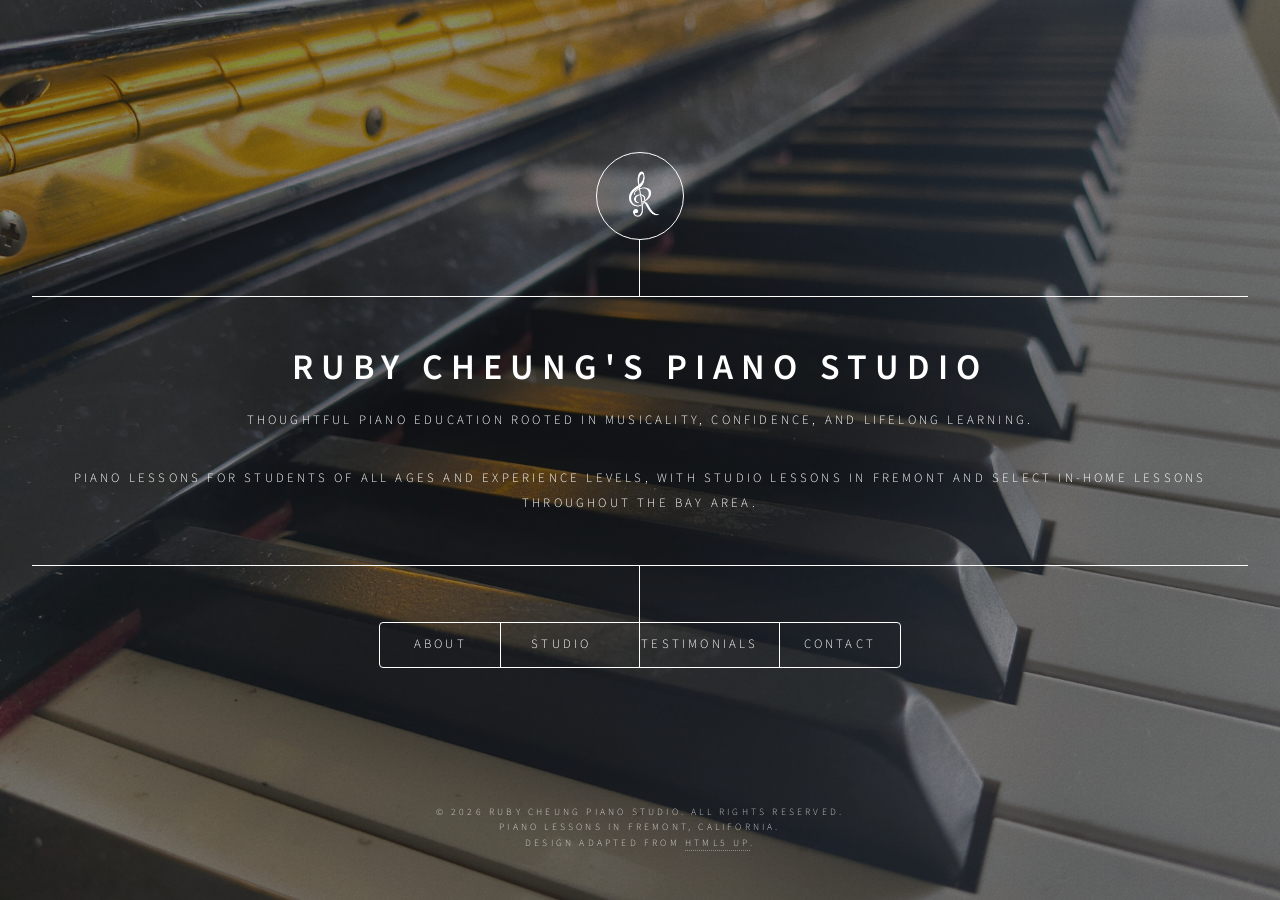
<file: index.html>
﻿<!DOCTYPE HTML>
<!--
	Dimension by HTML5 UP
	html5up.net | @ajlkn
	Free for personal and commercial use under the CCA 3.0 license (html5up.net/license)
-->
<html>
	<head>
		<!-- Google tag (gtag.js) -->
		<script async src="https://www.googletagmanager.com/gtag/js?id=G-R1JWLLCKCH"></script>
		<script>
		  window.dataLayer = window.dataLayer || [];
		  function gtag(){dataLayer.push(arguments);}
		  gtag('js', new Date());

		  gtag('config', 'G-R1JWLLCKCH');
		</script>
		<title>pianowithruby</title>
		<meta charset="utf-8" />
		<meta name="viewport" content="width=device-width, initial-scale=1, user-scalable=no" />
		<link rel="stylesheet" href="assets/css/main.css" />
		<style>
			#students-carousel {
				position: relative;
				margin: 2.5rem 0;
			}

			#students-carousel .carousel-slide {
				opacity: 0;
				position: absolute;
				top: 0;
				left: 0;
				width: 100%;
				transition: opacity 0.8s ease;
			}

			#students-carousel .carousel-slide.active {
				opacity: 1;
				position: relative;
			}

			#students-carousel {
				position: relative;
				overflow: hidden;
				margin: 2.5rem 0;
			}

			#students-carousel .carousel-slide {
				opacity: 0;
				position: absolute;
				top: 0;
				left: 0;
				width: 100%;
				transition: opacity 0.8s ease;
			}

			#students-carousel .carousel-slide.active {
				opacity: 1;
				position: relative;
			}

			#students-carousel .carousel-controls {
				position: absolute;
				top: 50%;
				left: 0;
				width: 100%;
				display: flex;
				justify-content: space-between;
				align-items: center;
				transform: translateY(-50%);
				pointer-events: none;
				padding: 0 1rem;
			}

			#students-carousel .carousel-controls button {
				pointer-events: auto;
				background: rgba(19,21,25,0.75);
				border: 0;
				color: #fff;
				width: 2.5rem;
				height: 2.5rem;
				border-radius: 999px;
				font-size: 1.4rem;
				cursor: pointer;
			}

			#students-carousel .carousel-controls button:hover {
				background: rgba(19,21,25,0.9);
			}

			#students-carousel .carousel-controls button:focus {
				outline: 2px solid #fff;
			}

			#students-carousel .carousel-indicators {
				position: absolute;
				bottom: 1rem;
				left: 50%;
				transform: translateX(-50%);
				display: flex;
				gap: 0.5rem;
				z-index: 1;
			}

			#students-carousel .carousel-indicators button {
				width: 0.85rem;
				height: 0.85rem;
				border-radius: 50%;
				border: 1px solid rgba(255,255,255,0.8);
				background: rgba(255,255,255,0.35);
				cursor: pointer;
				padding: 0;
			}

			#students-carousel .carousel-indicators button.active {
				background: rgba(255,255,255,0.95);
			}

			.testimonial {
				background: rgba(255,255,255,0.08);
				border: 1px solid rgba(255,255,255,0.15);
				border-radius: 1rem;
				padding: 1.75rem 1.5rem;
				margin: 0;
				box-shadow: 0 0 0.75rem rgba(0,0,0,0.08);
			}

			#testimonials-carousel {
				margin: 1.5rem 0 2rem;
			}

			#about h2.major {
				display: block;
				width: fit-content;
				text-align: center;
				margin-left: auto;
				margin-right: auto;
			}

			#work h2.major {
				display: block;
				width: fit-content;
				text-align: center;
				margin-left: auto;
				margin-right: auto;
			}

			#testimonials-carousel .testimonial-slides {
				position: relative;
				touch-action: pan-y;
				padding: 0 3rem;
			}

			#testimonials-carousel .testimonial-slide {
				display: none;
			}

			#testimonials-carousel .testimonial-slide.active {
				display: block;
			}

			.testimonial p {
				margin: 0 0 1rem;
				line-height: 1.85;
			}

			.testimonial-author {
				display: block;
				margin-top: 0.5rem;
				font-weight: 700;
				letter-spacing: 0.04em;
			}

			.testimonial h2 {
				text-align: center !important;
				display: block;
				width: fit-content;
				margin: 0 auto 1rem;
			}

						.testimonial-text {
							display: -webkit-box;
							-webkit-box-orient: vertical;
							-webkit-line-clamp: 8;
							line-clamp: 8;
							overflow: hidden;
							max-height: calc(1.85em * 8 + 1rem);
							transition: max-height 0.3s ease;
						}

						.testimonial-text.expanded {
							display: block;
							max-height: 100vh;
						}

						.testimonial-toggle {
							display: inline-flex;
							align-items: center;
							justify-content: center;
							border: 1px solid rgba(255,255,255,0.2);
							background: rgba(255,255,255,0.08);
							color: inherit;
							padding: 0.6rem 1rem;
							border-radius: 0.75rem;
							cursor: pointer;
							font-weight: 700;
							margin-bottom: 1rem;
						}

						.testimonial-toggle:hover {
							background: rgba(255,255,255,0.12);
						}

			#testimonials-carousel .testimonial-controls {
				position: absolute;
				top: 50%;
				left: 0;
				width: 100%;
				transform: translateY(-50%);
				display: flex;
				justify-content: space-between;
				align-items: center;
				pointer-events: none;
				z-index: 2;
			}

			#testimonials-carousel .testimonial-controls button {
				display: inline-flex;
				align-items: center;
				justify-content: center;
				width: 2.4rem;
				height: 2.4rem;
				padding: 0;
				font-size: 1.1rem;
				line-height: 1;
				border-radius: 999px;
				border: 1px solid rgba(255,255,255,0.35);
				background: rgba(19,21,25,0.75);
				color: inherit;
				pointer-events: auto;
				cursor: pointer;
			}

			#testimonials-carousel .testimonial-controls button:hover {
				background: rgba(19,21,25,0.9);
			}

			#testimonials-carousel .testimonial-indicators {
				display: flex;
				justify-content: center;
				align-items: center;
				gap: 0.5rem;
			}

			#testimonials-carousel .testimonial-indicators button {
				width: 0.85rem;
				height: 0.85rem;
				border-radius: 50%;
				border: 1px solid rgba(255,255,255,0.8);
				background: rgba(255,255,255,0.35);
				padding: 0;
				cursor: pointer;
			}

			#testimonials-carousel .testimonial-indicators button.active {
				background: rgba(255,255,255,0.95);
			}

@media screen and (max-width: 736px) {
				.testimonial {
					padding: 1.5rem 1rem;
				}

				#testimonials-carousel .testimonial-controls button {
					width: 2.75rem;
					height: 2.75rem;
				}

				#testimonials-carousel .testimonial-slides {
					padding: 0 2.5rem;
				}

				#testimonials-carousel .testimonial-toggle {
					width: 100%;
				}
			}

			#header .logo .icon {
				display: flex;
				justify-content: center;
				align-items: center;
				width: 100%;
				height: 100%;
			}

			#header .logo .icon img {
				width: 80%;
				height: 80%;
				display: block;
				background-color: transparent;
				max-width: 100%;
				max-height: 100%;
				object-fit: contain;
			}
		</style>
		<noscript><link rel="stylesheet" href="assets/css/noscript.css" /></noscript>
	</head>
	<body class="is-preload">

		<!-- Wrapper -->
			<div id="wrapper">

				<!-- Header -->
					<header id="header">
						<div class="logo">
							<span class="icon"><img src="images/icon5.png" alt="Studio icon" /></span>
						</div>
						<div class="content">
							<div class="inner">
								<h1>RUBY CHEUNG'S PIANO STUDIO</h1>
								<p>Thoughtful piano education rooted in musicality, confidence, and lifelong learning.</p>
							<p>Piano lessons for students of all ages and experience levels, with studio lessons in Fremont and select in-home lessons throughout the Bay Area.</p>
							</div>
						</div>
						<nav>
							<ul>
								<li><a href="#intro">About</a></li>
							<li><a href="#work">Studio</a></li>
								<li><a href="#about">Testimonials</a></li>
								<li><a href="#contact">Contact</a></li>
								<!--<li><a href="#elements">Elements</a></li>-->
							</ul>
						</nav>
					</header>

				<!-- Main -->
					<div id="main">

						<!-- About Me -->
							<article id="intro">
							<h2 class="major">About</h2>
							<span class="image left"><img src="images/headshot.jpg" alt="Headshot of Ruby Cheung" /></span>
							<span class="image right"><img src="images/pic04.jpg" alt="Piano lesson" /></span>
							<p>Ruby Cheung is a pianist and teacher based in Fremont, California, and has been teaching piano for over 20 years. She graduated with honors from the University of California, Berkeley with a degree in Music and works with students of all ages and experience levels, from young beginners to advanced students preparing for recitals, competitions, and Certificate of Merit (CM) evaluations.</p>
							<p>Ruby is an active member of the Music Teachers’ Association of California (MTAC) and previously served as the Music Theory Coordinator for the Southern Alameda County Branch Certificate of Merit program. She also has experience preparing students for ABRSM examinations and evaluations.</p>
							<p>Her teaching emphasizes strong musical foundations through technique, theory, ear training, sight reading, musical expression, and performance. While many students choose to participate in CM, recitals, and competitions, Ruby believes every student’s musical journey should be individualized based on their interests, personality, and goals.</p>
							<p>More importantly, Ruby believes music education should help students develop confidence, discipline, creativity, and a lifelong appreciation for music. Her teaching style balances structure with encouragement, creating an environment where students feel both challenged and supported.</p>
							<p>Ruby values building long-term relationships with students and families and believes that meaningful musical growth happens when students genuinely enjoy the learning process. Her greatest joy as a teacher is seeing students continue to carry music with them long after they leave her studio and head off into adulthood.</p>
							</article>

						<!-- Studio Policy -->
							<article id="work">
								<h2 class="major">Studio Policy</h2>
								<span class="image main"><img src="images/pic05.jpg" alt="" /></span>
								<p>Thank you for your interest in Ruby Cheung Piano Studio. My goal is to create a warm, encouraging, and structured environment where students can develop strong musical foundations, confidence, creativity, discipline, and a lifelong appreciation for music.</p>
								<p>Lessons are tailored to each student’s age, personality, experience level, and goals. Whether a student is learning purely for enjoyment or pursuing more advanced musical opportunities, I strive to help each student feel both challenged and supported.</p>
								<p>While strong technique and musicianship are important, my deeper hope is that students develop a love and appreciation for music that stays with them long after they leave the studio and head into adulthood. Music education should be joyful, meaningful, and enriching, and I hope students leave each lesson feeling encouraged, inspired, and proud of their progress.</p>
								<hr />
								<h3 class="major">Lessons</h3>
								<p>Lessons are offered on a weekly basis and are individualized for each student. Instruction may include:</p>
								<ul>
									<li>Technique</li>
									<li>Music reading</li>
									<li>Theory</li>
									<li>Ear training</li>
									<li>Sight reading</li>
									<li>Musical expression and interpretation</li>
									<li>Performance preparation</li>
								</ul>
								<p>Students of all ages and experience levels are welcome.</p>
								<p>A piano or full-sized weighted keyboard at home is strongly encouraged to support consistent practice and progress.</p>
								<h3 class="major">Lesson Locations</h3>
								<p>In-studio lessons are offered in Fremont on Thursdays and Saturdays.</p>
								<p>Travel lessons may be available depending on location and schedule:</p>
								<ul>
									<li>Peninsula — Tuesdays</li>
									<li>South Bay — Wednesdays</li>
								</ul>
								<p>Please reach out directly to inquire about travel availability and rates for in-home lessons.</p>
								<hr />
								<h3 class="major">Tuition</h3>
								<p>Tuition is due in advance at the beginning of each 4-lesson cycle and reserves the student’s weekly lesson time and studio placement.</p>
								<p>Current rates for in-studio Fremont lessons:</p>
								<ul>
									<li>30 minute lesson — $60</li>
									<li>45 minute lesson — $90</li>
									<li>60 minute lesson — $120</li>
								</ul>
								<p>Travel lesson rates may vary depending on location and schedule.</p>
								<p>Accepted payment methods:</p>
								<ul>
									<li>Zelle</li>
									<li>Venmo</li>
									<li>Check</li>
									<li>Cash</li>
								</ul>
								<p>Tuition covers not only lesson time, but also individualized lesson preparation, curriculum planning, studio administration, and ongoing student support.</p>
								<hr />
								<h3 class="major">Attendance & Makeup Lessons</h3>
								<p>Please make every effort to attend lessons consistently and on time.</p>
								<p>Missed lessons must be communicated at least 24 hours in advance, barring illness or emergency. Lessons missed without adequate notice will be charged in full.</p>
								<p>Makeup lessons for absences with advance notice may be offered depending on scheduling availability but are not guaranteed.</p>
								<p>If the teacher must cancel a lesson, a makeup lesson or credit will always be provided.</p>
								<p>Repeated absences or inconsistent attendance may affect a student’s progress and studio placement.</p>
								<hr />
								<h3 class="major">Practice Expectations</h3>
								<p>Regular practice is one of the most important parts of a student’s musical growth. My goal is not only to teach students what to practice, but also how to practice thoughtfully and effectively over time.</p>
								<p>Practice expectations will vary depending on each student’s age, level, and goals, but consistency is far more important than perfection. For beginning students especially, developing a steady daily routine and positive relationship with practice is the foundation for long-term success.</p>
								<p>As a general guideline:</p>
								<ul>
									<li>Beginning students should focus on building a consistent daily practice habit</li>
									<li>Intermediate students should aim for approximately 30 minutes of daily practice</li>
									<li>Advanced students should expect closer to 1 hour or more of daily practice</li>
								</ul>
								<p>Students are expected to come to lessons prepared and ready to learn. For younger students especially, encouragement and support at home can make a tremendous difference in both progress and enjoyment.</p>
								<hr />
								<h3 class="major">Parent Communication</h3>
								<p>Open communication between teacher, student, and family is important. Parents are always welcome to discuss student progress, goals, or any questions regarding lessons.</p>
								<p>For younger students, occasional parent observation may be encouraged to help support home practice and reinforce positive learning habits at home.</p>
								<hr />
								<h3 class="major">Musical Opportunities</h3>
								<p>Students may have opportunities throughout the year to participate in:</p>
								<ul>
									<li>Annual studio recitals</li>
									<li>MTAC Southern Alameda Branch quarterly recitals</li>
									<li>Competitions and festivals</li>
									<li>Certificate of Merit (CM)</li>
									<li>ABRSM examinations and evaluations</li>
									<li>Music Student Service League (MSSL)</li>
								</ul>
								<p>Participation is encouraged but not required and should ultimately support each student’s musical growth, confidence, and enjoyment.</p>
							</article>

						<!-- Photos -->
							<article id="about">
						<div id="testimonials-carousel">
							<h2 class="major">Testimonials</h2>
							<div class="testimonial-slides">
								<section class="testimonial testimonial-slide active" aria-hidden="false">
									<div class="testimonial-text" id="testimonial-text-1">
										<p>"My daughter transferred to Ms. Ruby after completing her ABRSM Level 5 exam with another teacher. At the time, we were looking for a different direction, as both her progress and passion for piano seemed to be plateauing.</p>
										<p>Ms. Ruby is a gem! She has high expectations for her students while bringing just the right touch of humor to her lessons, and she has a real gift for connecting with tweens and teens. My daughter transitioned to the CM system with ease and, more importantly, has rediscovered her love of playing the piano.</p>
										<p>As a classically trained pianist myself (albeit a very rusty one now), I know firsthand how much a teacher can shape a student's experience. While I loved music growing up, I was intimidated by my teacher and often felt afraid to ask questions or speak up. Ms. Ruby is the teacher I wish I had growing up, and I am frankly a little jealous of the close relationship my daughter enjoys with her piano teacher."</p>
									</div>
									<button type="button" class="testimonial-toggle" aria-expanded="false" aria-controls="testimonial-text-1">Read more</button>
									<p class="testimonial-author">~Karen Chiu, Parent</p>
								</section>
								<section class="testimonial testimonial-slide" aria-hidden="true">
									<div class="testimonial-text" id="testimonial-text-2">
										<p>"Ms. Ruby has been such a kind, patient, and funny teacher. After leaving another instructor when I was eight, I was afraid that I wouldn't find the right fit. However, from the very beginning, Ms. Ruby made me feel comfortable and excited to learn. Her positive attitude and love for the piano helped me discover my own passion for the instrument. She creates such a welcoming environment that lessons are both productive and enjoyable. I can tell that Ms. Ruby genuinely cares about her students, and I am so grateful to have found such an amazing teacher. I highly recommend her to anyone looking to learn piano!"</p>
									</div>
									<button type="button" class="testimonial-toggle" aria-expanded="false" aria-controls="testimonial-text-2">Read more</button>
									<p class="testimonial-author">~Olivia Nguyen, Student</p>
								</section>
								<section class="testimonial testimonial-slide" aria-hidden="true">
									<div class="testimonial-text" id="testimonial-text-3">
										<p>"Ms. Ruby was an amazing piano teacher! She was always patient, encouraging, and made lessons fun. I learned so much from her and really appreciated her kindness and dedication. Even though I've stopped taking piano lessons, I'm very grateful for everything she taught me. Highly recommend!"</p>
									</div>
									<button type="button" class="testimonial-toggle" aria-expanded="false" aria-controls="testimonial-text-3">Read more</button>
									<p class="testimonial-author">~Lourdes Nguyen, Student</p>
								</section>
								<section class="testimonial testimonial-slide" aria-hidden="true">
									<div class="testimonial-text" id="testimonial-text-4">
										<p>"I've been taking lessons from Ms. Ruby since I was 5 years old after I transferred from a different teacher. She is a fantastic teacher who taught me all about piano, including technique, history, music theory while providing so many opportunities for recitals, MTAC testing, and outside volunteer work!</p>
										<p>She's always consistent, encouraging and pushing me to grow as a pianist. My sister also takes lessons from Ms. Ruby, and we can both agree that she is by far the best piano teacher we've learned from for all these years. She's easy to connect with and never pushes us too far outside of our comfort zone unless she has confidence that we will be fine, always making sure both my sister and I have a firm grasp on the material before proceeding.</p>
										<p>I could not have asked for a better teacher for the 13 years I took lessons from her, and I'm so grateful she never gave up on me, taught me so much for over a decade, and helped me foster such a love for music."</p>
									</div>
									<button type="button" class="testimonial-toggle" aria-expanded="false" aria-controls="testimonial-text-4">Read more</button>
									<p class="testimonial-author">~Casey Chan, Student</p>
								</section>
								<section class="testimonial testimonial-slide" aria-hidden="true">
									<div class="testimonial-text" id="testimonial-text-5">
										<p>"Both my daughters have been with Ms. Ruby for many years. She's a wonderful piano teacher. Warm and caring and helps with piano exams. They learned theory with her as well. I highly recommend her. Would give her more than 5 stars!"</p>
									</div>
									<button type="button" class="testimonial-toggle" aria-expanded="false" aria-controls="testimonial-text-5">Read more</button>
									<p class="testimonial-author">~Billie R., Parent</p>
								</section>
								<div class="testimonial-controls">
									<button type="button" class="testimonial-prev" aria-label="Previous testimonial">&#8249;</button>
									<button type="button" class="testimonial-next" aria-label="Next testimonial">&#8250;</button>
								</div>
							</div>
							<div class="testimonial-indicators" aria-label="Testimonial navigation"></div>
						</div>
							<h2 class="major">Musical Moments</h2>
<div class="studio-memories" style="text-align:center; margin-top:1rem;">
								<a href="https://www.youtube.com/@pianowithruby" target="_blank" rel="noopener noreferrer" aria-label="PianoWithRuby YouTube channel" style="display:inline-flex;align-items:center;gap:0.6rem;text-decoration:none;color:inherit;">
									<svg width="36" height="24" viewBox="0 0 24 16" fill="none" xmlns="http://www.w3.org/2000/svg" aria-hidden="true" focusable="false">
										<path d="M23.5 2.13a3 3 0 0 0-2.12-2.12C19.66-.25 12 .25 12 .25s-7.66-.5-9.38-.24A3 3 0 0 0 .5 2.13C0 4.06 0 8 0 8s0 3.94.5 5.87a3 3 0 0 0 2.12 2.12c1.72.26 9.38.24 9.38.24s7.66.02 9.38-.24a3 3 0 0 0 2.12-2.12C24 11.94 24 8 24 8s0-3.94-.5-5.87z" fill="#FF0000"/>
									<path d="M9.6 11.2V4.8L15.2 8l-5.6 3.2z" fill="#fff"/>
								</svg>
								<span style="font-weight:700;font-size:1rem;">Memories from the Studio</span>
								</a>
							</div>
							<div id="students-carousel">
								<div class="carousel-slide active image main"><img src="images/students01.jpg" alt="Student musical moment 1" /></div>
								<div class="carousel-slide image main"><img src="images/students02.jpg" alt="Student musical moment 2" /></div>
								<div class="carousel-slide image main"><img src="images/students03.jpg" alt="Student musical moment 3" /></div>
								<div class="carousel-slide image main"><img src="images/students04.jpg" alt="Student musical moment 4" /></div>
								<div class="carousel-slide image main"><img src="images/students05.jpg" alt="Student musical moment 5" /></div>
								<div class="carousel-slide image main"><img src="images/students06.jpg" alt="Student musical moment 6" /></div>
								<div class="carousel-slide image main"><img src="images/students07.jpg" alt="Student musical moment 7" /></div>
								<div class="carousel-slide image main"><img src="images/students08 (1).jpg" alt="Student musical moment 8" /></div>
								<div class="carousel-slide image main"><img src="images/students09.jpg" alt="Student musical moment 9" /></div>
								<div class="carousel-controls">
									<button class="carousel-prev" aria-label="Previous photo">‹</button>
									<button class="carousel-next" aria-label="Next photo">›</button>
								</div>
							</div>
							</article>

						<!-- Contact -->
							<article id="contact">
								<h2 class="major">Contact</h2>
								<p>Ask me about availabilities or schedule a free introductory lesson!</p>
								<form method="post" action="https://formspree.io/f/xdajbpgq">
									<div class="fields">
										<div class="field half">
											<label for="name">Name</label>
											<input type="text" name="name" id="name" />
										</div>
										<div class="field half">
											<label for="email">Email</label>
											<input type="text" name="email" id="email" />
										</div>
										<div class="field">
											<label for="message">Message</label>
											<textarea name="message" id="message" rows="4"></textarea>
										</div>
									</div>
									<ul class="actions">
										<li><input type="submit" value="Send Message" class="primary" /></li>
										<li><input type="reset" value="Reset" /></li>
									</ul>
								</form>
								<p><strong>Ruby Cheung</strong><br />
								Email: <a href="mailto:pianowithruby@gmail.com">pianowithruby@gmail.com</a><br />
								Phone: 650-285-1996<br />
							Location: Fremont, CA (Mission San Jose High School area)</p>
						</article>
					</div>

				<!-- Footer -->
					<footer id="footer">
						<p class="copyright">&copy; 2026 Ruby Cheung Piano Studio. All rights reserved.</p>
						<p class="copyright">Piano lessons in Fremont, California.</p>
						<p class="copyright">Design adapted from <a href="https://html5up.net">HTML5 UP</a>.</p>
					</footer>

			</div>

		<!-- BG -->
			<div id="bg"></div>

		<!-- Scripts -->
			<script src="assets/js/jquery.min.js"></script>
			<script src="assets/js/browser.min.js"></script>
			<script src="assets/js/breakpoints.min.js"></script>
			<script src="assets/js/util.js"></script>
			<script src="assets/js/main.js"></script>
			<script>
				(function() {
					var carousel = document.getElementById('students-carousel');
					if (!carousel) return;

					var slides = Array.prototype.slice.call(carousel.querySelectorAll('.carousel-slide'));
					var currentIndex = 0;
					var interval = null;

					function showSlide(index) {
						slides.forEach(function(slide, i) {
							slide.classList.toggle('active', i === index);
						});
						currentIndex = index;
					}

					function nextSlide() {
						showSlide((currentIndex + 1) % slides.length);
					}

					function prevSlide() {
						showSlide((currentIndex - 1 + slides.length) % slides.length);
					}

					function resetInterval() {
						if (interval) clearInterval(interval);
						interval = setInterval(nextSlide, 4500);
					}

					var nextButton = carousel.querySelector('.carousel-next');
					var prevButton = carousel.querySelector('.carousel-prev');

					if (nextButton) {
						nextButton.addEventListener('click', function() {
							nextSlide();
							resetInterval();
						});
					}

					if (prevButton) {
						prevButton.addEventListener('click', function() {
							prevSlide();
							resetInterval();
						});
					}

					resetInterval();
				})();
			</script>
			<script>
				(function() {
					var carousel = document.getElementById('testimonials-carousel');
					if (!carousel) return;

					var slides = Array.prototype.slice.call(carousel.querySelectorAll('.testimonial-slide'));
					var slidesContainer = carousel.querySelector('.testimonial-slides');
					var prevButton = carousel.querySelector('.testimonial-prev');
					var nextButton = carousel.querySelector('.testimonial-next');
					var indicators = carousel.querySelector('.testimonial-indicators');
					var currentIndex = 0;
					var touchStartX = null;
					var touchStartY = null;

					if (!slides.length || !indicators) return;

					function collapseSlide(slide) {
						var text = slide.querySelector('.testimonial-text');
						var toggle = slide.querySelector('.testimonial-toggle');

						if (text) {
							text.classList.remove('expanded');
						}

						if (toggle) {
							toggle.textContent = 'Read more';
							toggle.setAttribute('aria-expanded', 'false');
						}
					}

					function setActiveSlide(index) {
						currentIndex = (index + slides.length) % slides.length;

						slides.forEach(function(slide, i) {
							var isActive = i === currentIndex;
							slide.classList.toggle('active', isActive);
							slide.setAttribute('aria-hidden', isActive ? 'false' : 'true');

							if (!isActive) {
								collapseSlide(slide);
							}
						});

						var dots = Array.prototype.slice.call(indicators.querySelectorAll('button'));
						dots.forEach(function(dot, i) {
							var isActive = i === currentIndex;
							dot.classList.toggle('active', isActive);
							dot.setAttribute('aria-selected', isActive ? 'true' : 'false');
						});
					}

					slides.forEach(function(_, i) {
						var dot = document.createElement('button');
						dot.type = 'button';
						dot.setAttribute('aria-label', 'Go to testimonial ' + (i + 1));
						dot.setAttribute('aria-selected', i === 0 ? 'true' : 'false');
						dot.classList.toggle('active', i === 0);
						dot.addEventListener('click', function() {
							setActiveSlide(i);
						});
						indicators.appendChild(dot);
					});

					if (prevButton) {
						prevButton.addEventListener('click', function() {
							setActiveSlide(currentIndex - 1);
						});
					}

					if (nextButton) {
						nextButton.addEventListener('click', function() {
							setActiveSlide(currentIndex + 1);
						});
					}

					if (slidesContainer) {
						slidesContainer.addEventListener('touchstart', function(event) {
							if (!event.touches || event.touches.length !== 1) {
								return;
							}

							touchStartX = event.touches[0].clientX;
							touchStartY = event.touches[0].clientY;
						}, { passive: true });

						slidesContainer.addEventListener('touchend', function(event) {
							if (touchStartX === null || touchStartY === null || !event.changedTouches || !event.changedTouches.length) {
								touchStartX = null;
								touchStartY = null;
								return;
							}

							var touchEndX = event.changedTouches[0].clientX;
							var touchEndY = event.changedTouches[0].clientY;
							var deltaX = touchEndX - touchStartX;
							var deltaY = touchEndY - touchStartY;

							if (Math.abs(deltaX) > 50 && Math.abs(deltaX) > Math.abs(deltaY) * 1.2) {
								if (deltaX < 0) {
									setActiveSlide(currentIndex + 1);
								} else {
									setActiveSlide(currentIndex - 1);
								}
							}

							touchStartX = null;
							touchStartY = null;
						}, { passive: true });
					}

					slides.forEach(function(slide) {
						var toggle = slide.querySelector('.testimonial-toggle');
						var text = slide.querySelector('.testimonial-text');

						if (!toggle || !text) {
							return;
						}

						toggle.addEventListener('click', function() {
							var expanded = text.classList.toggle('expanded');
							toggle.textContent = expanded ? 'Show less' : 'Read more';
							toggle.setAttribute('aria-expanded', expanded ? 'true' : 'false');
						});
					});

					setActiveSlide(0);

				})();
			</script>
	</body>
</html>
</file>
<file: assets/css/noscript.css>
/*
	Dimension by HTML5 UP
	html5up.net | @ajlkn
	Free for personal and commercial use under the CCA 3.0 license (html5up.net/license)
*/

/* BG */

	body.is-preload #bg:before {
		background-color: transparent;
	}

/* Header */

	body.is-preload #header {
		-moz-filter: none;
		-webkit-filter: none;
		-ms-filter: none;
		filter: none;
	}

		body.is-preload #header > * {
			opacity: 1;
		}

		body.is-preload #header .content .inner {
			max-height: none;
			padding: 3rem 2rem;
			opacity: 1;
		}

/* Main */

	#main article {
		opacity: 1;
		margin: 4rem 0 0 0;
	}
</file>
<file: assets/css/main.css>
@import url(fontawesome-all.min.css);
@import url("https://fonts.googleapis.com/css?family=Source+Sans+Pro:300italic,600italic,300,600");

/*
	Dimension by HTML5 UP
	html5up.net | @ajlkn
	Free for personal and commercial use under the CCA 3.0 license (html5up.net/license)
*/

html, body, div, span, applet, object,
iframe, h1, h2, h3, h4, h5, h6, p, blockquote,
pre, a, abbr, acronym, address, big, cite,
code, del, dfn, em, img, ins, kbd, q, s, samp,
small, strike, strong, sub, sup, tt, var, b,
u, i, center, dl, dt, dd, ol, ul, li, fieldset,
form, label, legend, table, caption, tbody,
tfoot, thead, tr, th, td, article, aside,
canvas, details, embed, figure, figcaption,
footer, header, hgroup, menu, nav, output, ruby,
section, summary, time, mark, audio, video {
	margin: 0;
	padding: 0;
	border: 0;
	font-size: 100%;
	font: inherit;
	vertical-align: baseline;}

article, aside, details, figcaption, figure,
footer, header, hgroup, menu, nav, section {
	display: block;}

body {
	line-height: 1;
}

ol, ul {
	list-style: none;
}

blockquote, q {
	quotes: none;
}

	blockquote:before, blockquote:after, q:before, q:after {
		content: '';
		content: none;
	}

table {
	border-collapse: collapse;
	border-spacing: 0;
}

body {
	-webkit-text-size-adjust: none;
}

mark {
	background-color: transparent;
	color: inherit;
}

input::-moz-focus-inner {
	border: 0;
	padding: 0;
}

input, select, textarea {
	-moz-appearance: none;
	-webkit-appearance: none;
	-ms-appearance: none;
	appearance: none;
}

/* Basic */

	@-ms-viewport {
		width: device-width;
	}

	@media screen and (max-width: 480px) {

		html, body {
			min-width: 320px;
		}

	}

	html {
		box-sizing: border-box;
	}

	*, *:before, *:after {
		box-sizing: inherit;
	}

	body {
		background: #1b1f22;
	}

		body.is-preload *, body.is-preload *:before, body.is-preload *:after {
			-moz-animation: none !important;
			-webkit-animation: none !important;
			-ms-animation: none !important;
			animation: none !important;
			-moz-transition: none !important;
			-webkit-transition: none !important;
			-ms-transition: none !important;
			transition: none !important;
		}

/* Type */

	html {
		font-size: 16pt;
	}

		@media screen and (max-width: 1680px) {

			html {
				font-size: 12pt;
			}

		}

		@media screen and (max-width: 736px) {

			html {
				font-size: 11pt;
			}

		}

		@media screen and (max-width: 360px) {

			html {
				font-size: 10pt;
			}

		}

	body, input, select, textarea {
		color: #ffffff;
		font-family: "Source Sans Pro", sans-serif;
		font-weight: 300;
		font-size: 1rem;
		line-height: 1.65;
	}

	a {
		-moz-transition: color 0.2s ease-in-out, background-color 0.2s ease-in-out, border-bottom-color 0.2s ease-in-out;
		-webkit-transition: color 0.2s ease-in-out, background-color 0.2s ease-in-out, border-bottom-color 0.2s ease-in-out;
		-ms-transition: color 0.2s ease-in-out, background-color 0.2s ease-in-out, border-bottom-color 0.2s ease-in-out;
		transition: color 0.2s ease-in-out, background-color 0.2s ease-in-out, border-bottom-color 0.2s ease-in-out;
		border-bottom: dotted 1px rgba(255, 255, 255, 0.5);
		text-decoration: none;
		color: inherit;
	}

		a:hover {
			border-bottom-color: transparent;
		}

	strong, b {
		color: #ffffff;
		font-weight: 600;
	}

	em, i {
		font-style: italic;
	}

	p {
		margin: 0 0 2rem 0;
	}

	h1, h2, h3, h4, h5, h6 {
		color: #ffffff;
		font-weight: 600;
		line-height: 1.5;
		margin: 0 0 1rem 0;
		text-transform: uppercase;
		letter-spacing: 0.2rem;
	}

		h1 a, h2 a, h3 a, h4 a, h5 a, h6 a {
			color: inherit;
			text-decoration: none;
		}

		h1.major, h2.major, h3.major, h4.major, h5.major, h6.major {
			border-bottom: solid 1px #ffffff;
			width: -moz-max-content;
			width: -webkit-max-content;
			width: -ms-max-content;
			width: max-content;
			padding-bottom: 0.5rem;
			margin: 0 0 2rem 0;
		}

	h1 {
		font-size: 2.25rem;
		line-height: 1.3;
		letter-spacing: 0.5rem;
	}

	h2 {
		font-size: 1.5rem;
		line-height: 1.4;
		letter-spacing: 0.5rem;
	}

	h3 {
		font-size: 1rem;
	}

	h4 {
		font-size: 0.8rem;
	}

	h5 {
		font-size: 0.7rem;
	}

	h6 {
		font-size: 0.6rem;
	}

	@media screen and (max-width: 736px) {

		h1 {
			font-size: 1.75rem;
			line-height: 1.4;
		}

		h2 {
			font-size: 1.25em;
			line-height: 1.5;
		}

	}

	sub {
		font-size: 0.8rem;
		position: relative;
		top: 0.5rem;
	}

	sup {
		font-size: 0.8rem;
		position: relative;
		top: -0.5rem;
	}

	blockquote {
		border-left: solid 4px #ffffff;
		font-style: italic;
		margin: 0 0 2rem 0;
		padding: 0.5rem 0 0.5rem 2rem;
	}

	code {
		background: rgba(255, 255, 255, 0.075);
		border-radius: 4px;
		font-family: "Courier New", monospace;
		font-size: 0.9rem;
		margin: 0 0.25rem;
		padding: 0.25rem 0.65rem;
	}

	pre {
		-webkit-overflow-scrolling: touch;
		font-family: "Courier New", monospace;
		font-size: 0.9rem;
		margin: 0 0 2rem 0;
	}

		pre code {
			display: block;
			line-height: 1.75;
			padding: 1rem 1.5rem;
			overflow-x: auto;
		}

	hr {
		border: 0;
		border-bottom: solid 1px #ffffff;
		margin: 2.75rem 0;
	}

	.align-left {
		text-align: left;
	}

	.align-center {
		text-align: center;
	}

	.align-right {
		text-align: right;
	}

/* Form */

	form {
		margin: 0 0 2rem 0;
	}

		form > :last-child {
			margin-bottom: 0;
		}

		form > .fields {
			display: -moz-flex;
			display: -webkit-flex;
			display: -ms-flex;
			display: flex;
			-moz-flex-wrap: wrap;
			-webkit-flex-wrap: wrap;
			-ms-flex-wrap: wrap;
			flex-wrap: wrap;
			width: calc(100% + 3rem);
			margin: -1.5rem 0 2rem -1.5rem;
		}

			form > .fields > .field {
				-moz-flex-grow: 0;
				-webkit-flex-grow: 0;
				-ms-flex-grow: 0;
				flex-grow: 0;
				-moz-flex-shrink: 0;
				-webkit-flex-shrink: 0;
				-ms-flex-shrink: 0;
				flex-shrink: 0;
				padding: 1.5rem 0 0 1.5rem;
				width: calc(100% - 1.5rem);
			}

				form > .fields > .field.half {
					width: calc(50% - 0.75rem);
				}

				form > .fields > .field.third {
					width: calc(100%/3 - 0.5rem);
				}

				form > .fields > .field.quarter {
					width: calc(25% - 0.375rem);
				}

		@media screen and (max-width: 480px) {

			form > .fields {
				width: calc(100% + 3rem);
				margin: -1.5rem 0 2rem -1.5rem;
			}

				form > .fields > .field {
					padding: 1.5rem 0 0 1.5rem;
					width: calc(100% - 1.5rem);
				}

					form > .fields > .field.half {
						width: calc(100% - 1.5rem);
					}

					form > .fields > .field.third {
						width: calc(100% - 1.5rem);
					}

					form > .fields > .field.quarter {
						width: calc(100% - 1.5rem);
					}

		}

	label {
		color: #ffffff;
		display: block;
		font-size: 0.8rem;
		font-weight: 300;
		letter-spacing: 0.2rem;
		line-height: 1.5;
		margin: 0 0 1rem 0;
		text-transform: uppercase;
	}

	input[type="text"],
	input[type="password"],
	input[type="email"],
	input[type="tel"],
	select,
	textarea {
		-moz-appearance: none;
		-webkit-appearance: none;
		-ms-appearance: none;
		appearance: none;
		-moz-transition: border-color 0.2s ease-in-out, box-shadow 0.2s ease-in-out, background-color 0.2s ease-in-out;
		-webkit-transition: border-color 0.2s ease-in-out, box-shadow 0.2s ease-in-out, background-color 0.2s ease-in-out;
		-ms-transition: border-color 0.2s ease-in-out, box-shadow 0.2s ease-in-out, background-color 0.2s ease-in-out;
		transition: border-color 0.2s ease-in-out, box-shadow 0.2s ease-in-out, background-color 0.2s ease-in-out;
		background-color: transparent;
		border-radius: 4px;
		border: solid 1px #ffffff;
		color: inherit;
		display: block;
		outline: 0;
		padding: 0 1rem;
		text-decoration: none;
		width: 100%;
	}

		input[type="text"]:invalid,
		input[type="password"]:invalid,
		input[type="email"]:invalid,
		input[type="tel"]:invalid,
		select:invalid,
		textarea:invalid {
			box-shadow: none;
		}

		input[type="text"]:focus,
		input[type="password"]:focus,
		input[type="email"]:focus,
		input[type="tel"]:focus,
		select:focus,
		textarea:focus {
			background: rgba(255, 255, 255, 0.075);
			border-color: #ffffff;
			box-shadow: 0 0 0 1px #ffffff;
		}

	select {
		background-image: url("data:image/svg+xml;charset=utf8,%3Csvg xmlns='http://www.w3.org/2000/svg' width='40' height='40' preserveAspectRatio='none' viewBox='0 0 40 40'%3E%3Cpath d='M9.4,12.3l10.4,10.4l10.4-10.4c0.2-0.2,0.5-0.4,0.9-0.4c0.3,0,0.6,0.1,0.9,0.4l3.3,3.3c0.2,0.2,0.4,0.5,0.4,0.9 c0,0.4-0.1,0.6-0.4,0.9L20.7,31.9c-0.2,0.2-0.5,0.4-0.9,0.4c-0.3,0-0.6-0.1-0.9-0.4L4.3,17.3c-0.2-0.2-0.4-0.5-0.4-0.9 c0-0.4,0.1-0.6,0.4-0.9l3.3-3.3c0.2-0.2,0.5-0.4,0.9-0.4S9.1,12.1,9.4,12.3z' fill='%23ffffff' /%3E%3C/svg%3E");
		background-size: 1.25rem;
		background-repeat: no-repeat;
		background-position: calc(100% - 1rem) center;
		height: 2.75rem;
		padding-right: 2.75rem;
		text-overflow: ellipsis;
	}

		select option {
			color: #ffffff;
			background: #1b1f22;
		}

		select:focus::-ms-value {
			background-color: transparent;
		}

		select::-ms-expand {
			display: none;
		}

	input[type="text"],
	input[type="password"],
	input[type="email"],
	select {
		height: 2.75rem;
	}

	textarea {
		padding: 0.75rem 1rem;
	}

	input[type="checkbox"],
	input[type="radio"] {
		-moz-appearance: none;
		-webkit-appearance: none;
		-ms-appearance: none;
		appearance: none;
		display: block;
		float: left;
		margin-right: -2rem;
		opacity: 0;
		width: 1rem;
		z-index: -1;
	}

		input[type="checkbox"] + label,
		input[type="radio"] + label {
			text-decoration: none;
			-moz-user-select: none;
			-webkit-user-select: none;
			-ms-user-select: none;
			user-select: none;
			color: #ffffff;
			cursor: pointer;
			display: inline-block;
			font-size: 0.8rem;
			font-weight: 300;
			margin: 0 0 0.5rem 0;
			padding-left: 2.65rem;
			padding-right: 0.75rem;
			position: relative;
		}

			input[type="checkbox"] + label:before,
			input[type="radio"] + label:before {
				-moz-osx-font-smoothing: grayscale;
				-webkit-font-smoothing: antialiased;
				display: inline-block;
				font-style: normal;
				font-variant: normal;
				text-rendering: auto;
				line-height: 1;
				text-transform: none !important;
				font-family: 'Font Awesome 5 Free';
				font-weight: 900;
			}

			input[type="checkbox"] + label:before,
			input[type="radio"] + label:before {
				-moz-transition: border-color 0.2s ease-in-out, box-shadow 0.2s ease-in-out, background-color 0.2s ease-in-out;
				-webkit-transition: border-color 0.2s ease-in-out, box-shadow 0.2s ease-in-out, background-color 0.2s ease-in-out;
				-ms-transition: border-color 0.2s ease-in-out, box-shadow 0.2s ease-in-out, background-color 0.2s ease-in-out;
				transition: border-color 0.2s ease-in-out, box-shadow 0.2s ease-in-out, background-color 0.2s ease-in-out;
				border-radius: 4px;
				border: solid 1px #ffffff;
				content: '';
				display: inline-block;
				height: 1.65rem;
				left: 0;
				line-height: 1.65rem;
				position: absolute;
				text-align: center;
				top: -0.15rem;
				width: 1.65rem;
			}

		input[type="checkbox"]:checked + label:before,
		input[type="radio"]:checked + label:before {
			background: #ffffff !important;
			border-color: #ffffff !important;
			color: #1b1f22;
			content: '\f00c';
		}

		input[type="checkbox"]:focus + label:before,
		input[type="radio"]:focus + label:before {
			background: rgba(255, 255, 255, 0.075);
			border-color: #ffffff;
			box-shadow: 0 0 0 1px #ffffff;
		}

	input[type="checkbox"] + label:before {
		border-radius: 4px;
	}

	input[type="radio"] + label:before {
		border-radius: 100%;
	}

	::-webkit-input-placeholder {
		color: rgba(255, 255, 255, 0.5) !important;
		opacity: 1.0;
	}

	:-moz-placeholder {
		color: rgba(255, 255, 255, 0.5) !important;
		opacity: 1.0;
	}

	::-moz-placeholder {
		color: rgba(255, 255, 255, 0.5) !important;
		opacity: 1.0;
	}

	:-ms-input-placeholder {
		color: rgba(255, 255, 255, 0.5) !important;
		opacity: 1.0;
	}

	.formerize-placeholder {
		color: rgba(255, 255, 255, 0.5) !important;
		opacity: 1.0;
	}

/* Box */

	.box {
		border-radius: 4px;
		border: solid 1px #ffffff;
		margin-bottom: 2rem;
		padding: 1.5em;
	}

		.box > :last-child,
		.box > :last-child > :last-child,
		.box > :last-child > :last-child > :last-child {
			margin-bottom: 0;
		}

		.box.alt {
			border: 0;
			border-radius: 0;
			padding: 0;
		}

/* Icon */

	.icon {
		text-decoration: none;
		border-bottom: none;
		position: relative;
	}

		.icon:before {
			-moz-osx-font-smoothing: grayscale;
			-webkit-font-smoothing: antialiased;
			display: inline-block;
			font-style: normal;
			font-variant: normal;
			text-rendering: auto;
			line-height: 1;
			text-transform: none !important;
			font-family: 'Font Awesome 5 Free';
			font-weight: 400;
		}

		.icon > .label {
			display: none;
		}

		.icon:before {
			line-height: inherit;
		}

		.icon.solid:before {
			font-weight: 900;
		}

		.icon.brands:before {
			font-family: 'Font Awesome 5 Brands';
		}

/* Image */

	.image {
		border-radius: 4px;
		border: 0;
		display: inline-block;
		position: relative;
	}

		.image:before {
			pointer-events: none;
			background-image: url("../../images/overlay.png");
			background-color: rgba(19, 21, 25, 0.5);
			border-radius: 4px;
			content: '';
			display: block;
			height: 100%;
			left: 0;
			opacity: 0.5;
			position: absolute;
			top: 0;
			width: 100%;
		}

		.image img {
			border-radius: 4px;
			display: block;
		}

		.image.left, .image.right {
			max-width: 40%;
		}

			.image.left img, .image.right img {
				width: 100%;
			}

		.image.left {
			float: left;
			padding: 0 1.5em 1em 0;
			top: 0.25em;
		}

		.image.right {
			float: right;
			padding: 0 0 1em 1.5em;
			top: 0.25em;
		}

		.image.fit {
			display: block;
			margin: 0 0 2rem 0;
			width: 100%;
		}

			.image.fit img {
				width: 100%;
			}

		.image.main {
			display: block;
			margin: 2.5rem 0;
			width: 100%;
		}

			.image.main img {
				width: 100%;
			}

		@media screen and (max-width: 736px) {

			.image.main {
				margin: 2rem 0;
			}

		}

		@media screen and (max-width: 480px) {

			.image.main {
				margin: 1.5rem 0;
			}

		}

/* List */

	ol {
		list-style: decimal;
		margin: 0 0 2rem 0;
		padding-left: 1.25em;
	}

		ol li {
			padding-left: 0.25em;
		}

	ul {
		list-style: disc;
		margin: 0 0 2rem 0;
		padding-left: 1em;
	}

		ul li {
			padding-left: 0.5em;
		}

		ul.alt {
			list-style: none;
			padding-left: 0;
		}

			ul.alt li {
				border-top: solid 1px #ffffff;
				padding: 0.5em 0;
			}

				ul.alt li:first-child {
					border-top: 0;
					padding-top: 0;
				}

	dl {
		margin: 0 0 2rem 0;
	}

		dl dt {
			display: block;
			font-weight: 600;
			margin: 0 0 1rem 0;
		}

		dl dd {
			margin-left: 2rem;
		}

/* Actions */

	ul.actions {
		display: -moz-flex;
		display: -webkit-flex;
		display: -ms-flex;
		display: flex;
		cursor: default;
		list-style: none;
		margin-left: -1rem;
		padding-left: 0;
	}

		ul.actions li {
			padding: 0 0 0 1rem;
			vertical-align: middle;
		}

		ul.actions.special {
			-moz-justify-content: center;
			-webkit-justify-content: center;
			-ms-justify-content: center;
			justify-content: center;
			width: 100%;
			margin-left: 0;
		}

			ul.actions.special li:first-child {
				padding-left: 0;
			}

		ul.actions.stacked {
			-moz-flex-direction: column;
			-webkit-flex-direction: column;
			-ms-flex-direction: column;
			flex-direction: column;
			margin-left: 0;
		}

			ul.actions.stacked li {
				padding: 1.3rem 0 0 0;
			}

				ul.actions.stacked li:first-child {
					padding-top: 0;
				}

		ul.actions.fit {
			width: calc(100% + 1rem);
		}

			ul.actions.fit li {
				-moz-flex-grow: 1;
				-webkit-flex-grow: 1;
				-ms-flex-grow: 1;
				flex-grow: 1;
				-moz-flex-shrink: 1;
				-webkit-flex-shrink: 1;
				-ms-flex-shrink: 1;
				flex-shrink: 1;
				width: 100%;
			}

				ul.actions.fit li > * {
					width: 100%;
				}

			ul.actions.fit.stacked {
				width: 100%;
			}

		@media screen and (max-width: 480px) {

			ul.actions:not(.fixed) {
				-moz-flex-direction: column;
				-webkit-flex-direction: column;
				-ms-flex-direction: column;
				flex-direction: column;
				margin-left: 0;
				width: 100% !important;
			}

				ul.actions:not(.fixed) li {
					-moz-flex-grow: 1;
					-webkit-flex-grow: 1;
					-ms-flex-grow: 1;
					flex-grow: 1;
					-moz-flex-shrink: 1;
					-webkit-flex-shrink: 1;
					-ms-flex-shrink: 1;
					flex-shrink: 1;
					padding: 1rem 0 0 0;
					text-align: center;
					width: 100%;
				}

					ul.actions:not(.fixed) li > * {
						width: 100%;
					}

					ul.actions:not(.fixed) li:first-child {
						padding-top: 0;
					}

					ul.actions:not(.fixed) li input[type="submit"],
					ul.actions:not(.fixed) li input[type="reset"],
					ul.actions:not(.fixed) li input[type="button"],
					ul.actions:not(.fixed) li button,
					ul.actions:not(.fixed) li .button {
						width: 100%;
					}

						ul.actions:not(.fixed) li input[type="submit"].icon:before,
						ul.actions:not(.fixed) li input[type="reset"].icon:before,
						ul.actions:not(.fixed) li input[type="button"].icon:before,
						ul.actions:not(.fixed) li button.icon:before,
						ul.actions:not(.fixed) li .button.icon:before {
							margin-left: -0.5em;
						}

		}

/* Icons */

	ul.icons {
		cursor: default;
		list-style: none;
		padding-left: 0;
	}

		ul.icons li {
			display: inline-block;
			padding: 0 0.75em 0 0;
		}

			ul.icons li:last-child {
				padding-right: 0;
			}

			ul.icons li a {
				border-radius: 100%;
				box-shadow: inset 0 0 0 1px #ffffff;
				display: inline-block;
				height: 2.25rem;
				line-height: 2.25rem;
				text-align: center;
				width: 2.25rem;
			}

				ul.icons li a:hover {
					background-color: rgba(255, 255, 255, 0.075);
				}

				ul.icons li a:active {
					background-color: rgba(255, 255, 255, 0.175);
				}

/* Table */

	.table-wrapper {
		-webkit-overflow-scrolling: touch;
		overflow-x: auto;
	}

	table {
		margin: 0 0 2rem 0;
		width: 100%;
	}

		table tbody tr {
			border: solid 1px #ffffff;
			border-left: 0;
			border-right: 0;
		}

			table tbody tr:nth-child(2n + 1) {
				background-color: rgba(255, 255, 255, 0.075);
			}

		table td {
			padding: 0.75em 0.75em;
		}

		table th {
			color: #ffffff;
			font-size: 0.9em;
			font-weight: 600;
			padding: 0 0.75em 0.75em 0.75em;
			text-align: left;
		}

		table thead {
			border-bottom: solid 2px #ffffff;
		}

		table tfoot {
			border-top: solid 2px #ffffff;
		}

		table.alt {
			border-collapse: separate;
		}

			table.alt tbody tr td {
				border: solid 1px #ffffff;
				border-left-width: 0;
				border-top-width: 0;
			}

				table.alt tbody tr td:first-child {
					border-left-width: 1px;
				}

			table.alt tbody tr:first-child td {
				border-top-width: 1px;
			}

			table.alt thead {
				border-bottom: 0;
			}

			table.alt tfoot {
				border-top: 0;
			}

/* Button */

	input[type="submit"],
	input[type="reset"],
	input[type="button"],
	button,
	.button {
		-moz-appearance: none;
		-webkit-appearance: none;
		-ms-appearance: none;
		appearance: none;
		-moz-transition: background-color 0.2s ease-in-out, color 0.2s ease-in-out;
		-webkit-transition: background-color 0.2s ease-in-out, color 0.2s ease-in-out;
		-ms-transition: background-color 0.2s ease-in-out, color 0.2s ease-in-out;
		transition: background-color 0.2s ease-in-out, color 0.2s ease-in-out;
		background-color: transparent;
		border-radius: 4px;
		border: 0;
		box-shadow: inset 0 0 0 1px #ffffff;
		color: #ffffff !important;
		cursor: pointer;
		display: inline-block;
		font-size: 0.8rem;
		font-weight: 300;
		height: 2.75rem;
		letter-spacing: 0.2rem;
		line-height: 2.75rem;
		outline: 0;
		padding: 0 1.25rem 0 1.35rem;
		text-align: center;
		text-decoration: none;
		text-transform: uppercase;
		white-space: nowrap;
	}

		input[type="submit"]:hover,
		input[type="reset"]:hover,
		input[type="button"]:hover,
		button:hover,
		.button:hover {
			background-color: rgba(255, 255, 255, 0.075);
		}

		input[type="submit"]:active,
		input[type="reset"]:active,
		input[type="button"]:active,
		button:active,
		.button:active {
			background-color: rgba(255, 255, 255, 0.175);
		}

		input[type="submit"].icon:before,
		input[type="reset"].icon:before,
		input[type="button"].icon:before,
		button.icon:before,
		.button.icon:before {
			margin-right: 0.5em;
		}

		input[type="submit"].fit,
		input[type="reset"].fit,
		input[type="button"].fit,
		button.fit,
		.button.fit {
			width: 100%;
		}

		input[type="submit"].small,
		input[type="reset"].small,
		input[type="button"].small,
		button.small,
		.button.small {
			font-size: 0.6rem;
			height: 2.0625rem;
			line-height: 2.0625rem;
		}

		input[type="submit"].primary,
		input[type="reset"].primary,
		input[type="button"].primary,
		button.primary,
		.button.primary {
			background-color: #ffffff;
			color: #1b1f22 !important;
			font-weight: 600;
		}

		input[type="submit"].disabled, input[type="submit"]:disabled,
		input[type="reset"].disabled,
		input[type="reset"]:disabled,
		input[type="button"].disabled,
		input[type="button"]:disabled,
		button.disabled,
		button:disabled,
		.button.disabled,
		.button:disabled {
			pointer-events: none;
			cursor: default;
			opacity: 0.25;
		}

	input[type="submit"],
	input[type="reset"],
	input[type="button"],
	button {
		line-height: calc(2.75rem - 2px);
	}

/* BG */

	#bg {
		-moz-transform: scale(1.0);
		-webkit-transform: scale(1.0);
		-ms-transform: scale(1.0);
		transform: scale(1.0);
		-webkit-backface-visibility: hidden;
		position: fixed;
		top: 0;
		left: 0;
		width: 100%;
		height: 100vh;
		z-index: 1;
	}

		#bg:before, #bg:after {
			content: '';
			display: block;
			position: absolute;
			top: 0;
			left: 0;
			width: 100%;
			height: 100%;
		}

		#bg:before {
			-moz-transition: background-color 2.5s ease-in-out;
			-webkit-transition: background-color 2.5s ease-in-out;
			-ms-transition: background-color 2.5s ease-in-out;
			transition: background-color 2.5s ease-in-out;
			-moz-transition-delay: 0.75s;
			-webkit-transition-delay: 0.75s;
			-ms-transition-delay: 0.75s;
			transition-delay: 0.75s;
			background-image: linear-gradient(to top, rgba(19, 21, 25, 0.5), rgba(19, 21, 25, 0.5)), url("../../images/overlay.png");
			background-size: auto,
 256px 256px;
			background-position: center,
 center;
			background-repeat: no-repeat,
 repeat;
			z-index: 2;
		}

		#bg:after {
			-moz-transform: scale(1.125);
			-webkit-transform: scale(1.125);
			-ms-transform: scale(1.125);
			transform: scale(1.125);
			-moz-transition: -moz-transform 0.325s ease-in-out, -moz-filter 0.325s ease-in-out;
			-webkit-transition: -webkit-transform 0.325s ease-in-out, -webkit-filter 0.325s ease-in-out;
			-ms-transition: -ms-transform 0.325s ease-in-out, -ms-filter 0.325s ease-in-out;
			transition: transform 0.325s ease-in-out, filter 0.325s ease-in-out;
			background: url("../../images/piano2.jpg") center center / cover fixed no-repeat;
			z-index: 1;
		}

		body.is-article-visible #bg:after {
			-moz-transform: scale(1.0825);
			-webkit-transform: scale(1.0825);
			-ms-transform: scale(1.0825);
			transform: scale(1.0825);
			-moz-filter: blur(0.2rem);
			-webkit-filter: blur(0.2rem);
			-ms-filter: blur(0.2rem);
			filter: blur(0.2rem);
		}

		body.is-preload #bg:before {
			background-color: #000000;
		}

/* Wrapper */

	#wrapper {
		display: -moz-flex;
		display: -webkit-flex;
		display: -ms-flex;
		display: flex;
		-moz-flex-direction: column;
		-webkit-flex-direction: column;
		-ms-flex-direction: column;
		flex-direction: column;
		-moz-align-items: center;
		-webkit-align-items: center;
		-ms-align-items: center;
		align-items: center;
		-moz-justify-content: space-between;
		-webkit-justify-content: space-between;
		-ms-justify-content: space-between;
		justify-content: space-between;
		position: relative;
		min-height: 100vh;
		width: 100%;
		padding: 4rem 2rem;
		z-index: 3;
	}

		#wrapper:before {
			content: '';
			display: block;
		}

		@media screen and (max-width: 1680px) {

			#wrapper {
				padding: 3rem 2rem;
			}

		}

		@media screen and (max-width: 736px) {

			#wrapper {
				padding: 2rem 1rem;
			}

		}

		@media screen and (max-width: 480px) {

			#wrapper {
				padding: 1rem;
			}

		}

/* Header */

	#header {
		display: -moz-flex;
		display: -webkit-flex;
		display: -ms-flex;
		display: flex;
		-moz-flex-direction: column;
		-webkit-flex-direction: column;
		-ms-flex-direction: column;
		flex-direction: column;
		-moz-align-items: center;
		-webkit-align-items: center;
		-ms-align-items: center;
		align-items: center;
		-moz-transition: -moz-transform 0.325s ease-in-out, -moz-filter 0.325s ease-in-out, opacity 0.325s ease-in-out;
		-webkit-transition: -webkit-transform 0.325s ease-in-out, -webkit-filter 0.325s ease-in-out, opacity 0.325s ease-in-out;
		-ms-transition: -ms-transform 0.325s ease-in-out, -ms-filter 0.325s ease-in-out, opacity 0.325s ease-in-out;
		transition: transform 0.325s ease-in-out, filter 0.325s ease-in-out, opacity 0.325s ease-in-out;
		background-image: -moz-radial-gradient(rgba(0, 0, 0, 0.25) 25%, rgba(0, 0, 0, 0) 55%);
		background-image: -webkit-radial-gradient(rgba(0, 0, 0, 0.25) 25%, rgba(0, 0, 0, 0) 55%);
		background-image: -ms-radial-gradient(rgba(0, 0, 0, 0.25) 25%, rgba(0, 0, 0, 0) 55%);
		background-image: radial-gradient(rgba(0, 0, 0, 0.25) 25%, rgba(0, 0, 0, 0) 55%);
		max-width: 100%;
		text-align: center;
	}

		#header > * {
			-moz-transition: opacity 0.325s ease-in-out;
			-webkit-transition: opacity 0.325s ease-in-out;
			-ms-transition: opacity 0.325s ease-in-out;
			transition: opacity 0.325s ease-in-out;
			position: relative;
			margin-top: 3.5rem;
		}

			#header > *:before {
				content: '';
				display: block;
				position: absolute;
				top: calc(-3.5rem - 1px);
				left: calc(50% - 1px);
				width: 1px;
				height: calc(3.5rem + 1px);
				background: #ffffff;
			}

		#header > :first-child {
			margin-top: 0;
		}

			#header > :first-child:before {
				display: none;
			}

		#header .logo {
			display: -moz-flex;
			display: -webkit-flex;
			display: -ms-flex;
			display: flex;
			-moz-align-items: center;
			-webkit-align-items: center;
			-ms-align-items: center;
			align-items: center;
			-moz-justify-content: center;
			-webkit-justify-content: center;
			-ms-justify-content: center;
			justify-content: center;
			width: 5.5rem;
			height: 5.5rem;
			border: solid 1px #ffffff;
			border-radius: 100%;
		}

			#header .logo .icon:before {
				font-size: 2rem;
			}

		#header .content {
			border-style: solid;
			border-color: #ffffff;
			border-top-width: 1px;
			border-bottom-width: 1px;
			max-width: 100%;
		}

			#header .content .inner {
				-moz-transition: max-height 0.75s ease, padding 0.75s ease, opacity 0.325s ease-in-out;
				-webkit-transition: max-height 0.75s ease, padding 0.75s ease, opacity 0.325s ease-in-out;
				-ms-transition: max-height 0.75s ease, padding 0.75s ease, opacity 0.325s ease-in-out;
				transition: max-height 0.75s ease, padding 0.75s ease, opacity 0.325s ease-in-out;
				-moz-transition-delay: 0.25s;
				-webkit-transition-delay: 0.25s;
				-ms-transition-delay: 0.25s;
				transition-delay: 0.25s;
				padding: 3rem 2rem;
				max-height: 40rem;
				overflow: hidden;
			}

				#header .content .inner > :last-child {
					margin-bottom: 0;
				}

			#header .content p {
				text-transform: uppercase;
				letter-spacing: 0.2rem;
				font-size: 0.8rem;
				line-height: 2;
			}

		#header nav ul {
			display: -moz-flex;
			display: -webkit-flex;
			display: -ms-flex;
			display: flex;
			margin-bottom: 0;
			list-style: none;
			padding-left: 0;
			border: solid 1px #ffffff;
			border-radius: 4px;
		}

			#header nav ul li {
				padding-left: 0;
				border-left: solid 1px #ffffff;
				-moz-flex: 1 1 0;
				-webkit-flex: 1 1 0;
				-ms-flex: 1 1 0;
				flex: 1 1 0;
			}

				#header nav ul li:first-child {
					border-left: 0;
				}

				#header nav ul li a {
							display: -moz-flex;
							display: -webkit-flex;
							display: -ms-flex;
							display: flex;
							-moz-align-items: center;
							-webkit-align-items: center;
							-ms-align-items: center;
							align-items: center;
							-moz-justify-content: center;
							-webkit-justify-content: center;
							-ms-justify-content: center;
							justify-content: center;
							text-align: center;
							min-width: 7.5rem;
							height: 2.75rem;
							padding: 0 1.25rem;
							text-transform: uppercase;
							letter-spacing: 0.2rem;
							font-size: 0.8rem;
							border-bottom: 0;
						}

			#header nav.use-middle:after {
				content: '';
				display: block;
				position: absolute;
				top: 0;
				left: calc(50% - 1px);
				width: 1px;
				height: 100%;
				background: #ffffff;
			}
		#header nav.use-middle ul li.is-middle {
			border-left: 0;
		}

		body.is-article-visible #header {
			-moz-transform: scale(0.95);
			-webkit-transform: scale(0.95);
			-ms-transform: scale(0.95);
			transform: scale(0.95);
			-moz-filter: blur(0.1rem);
			-webkit-filter: blur(0.1rem);
			-ms-filter: blur(0.1rem);
			filter: blur(0.1rem);
			opacity: 0;
		}

		body.is-preload #header {
			-moz-filter: blur(0.125rem);
			-webkit-filter: blur(0.125rem);
			-ms-filter: blur(0.125rem);
			filter: blur(0.125rem);
		}

			body.is-preload #header > * {
				opacity: 0;
			}

			body.is-preload #header .content .inner {
				max-height: 0;
				padding-top: 0;
				padding-bottom: 0;
				opacity: 0;
			}

		@media screen and (max-width: 980px) {

			#header .content p br {
				display: none;
			}

		}

		@media screen and (max-width: 736px) {

			#header > * {
				margin-top: 2rem;
			}

				#header > *:before {
					top: calc(-2rem - 1px);
					height: calc(2rem + 1px);
				}

			#header .logo {
				width: 4.75rem;
				height: 4.75rem;
				line-height: 4.75rem;
			}

				#header .logo .icon:before {
					font-size: 1.75rem;
				}

			#header .content .inner {
				padding: 2.5rem 1rem;
			}

			#header .content p {
				line-height: 1.875;
			}

		}

		@media screen and (max-width: 480px) {

			#header {
				padding: 1.5rem 0;
			}

				#header .content .inner {
					padding: 2.5rem 0;
				}

				#header nav ul {
					-moz-flex-direction: column;
					-webkit-flex-direction: column;
					-ms-flex-direction: column;
					flex-direction: column;
					min-width: 10rem;
					max-width: 100%;
				}

					#header nav ul li {
						border-left: 0;
						border-top: solid 1px #ffffff;
					}

						#header nav ul li:first-child {
							border-top: 0;
						}

						#header nav ul li a {
							height: 3rem;
							line-height: 3rem;
							min-width: 0;
							width: 100%;
						}

				#header nav.use-middle:after {
					display: none;
				}

		}

/* Main */

	#main {
		-moz-flex-grow: 1;
		-webkit-flex-grow: 1;
		-ms-flex-grow: 1;
		flex-grow: 1;
		-moz-flex-shrink: 1;
		-webkit-flex-shrink: 1;
		-ms-flex-shrink: 1;
		flex-shrink: 1;
		display: -moz-flex;
		display: -webkit-flex;
		display: -ms-flex;
		display: flex;
		-moz-align-items: center;
		-webkit-align-items: center;
		-ms-align-items: center;
		align-items: center;
		-moz-justify-content: center;
		-webkit-justify-content: center;
		-ms-justify-content: center;
		justify-content: center;
		-moz-flex-direction: column;
		-webkit-flex-direction: column;
		-ms-flex-direction: column;
		flex-direction: column;
		position: relative;
		max-width: 100%;
		z-index: 3;
	}

		#main article {
			-moz-transform: translateY(0.25rem);
			-webkit-transform: translateY(0.25rem);
			-ms-transform: translateY(0.25rem);
			transform: translateY(0.25rem);
			-moz-transition: opacity 0.325s ease-in-out, -moz-transform 0.325s ease-in-out;
			-webkit-transition: opacity 0.325s ease-in-out, -webkit-transform 0.325s ease-in-out;
			-ms-transition: opacity 0.325s ease-in-out, -ms-transform 0.325s ease-in-out;
			transition: opacity 0.325s ease-in-out, transform 0.325s ease-in-out;
			padding: 4.5rem 2.5rem 1.5rem 2.5rem ;
			position: relative;
			width: 40rem;
			max-width: 100%;
			background-color: rgba(27, 31, 34, 0.85);
			border-radius: 4px;
			opacity: 0;
		}

			#main article.active {
				-moz-transform: translateY(0);
				-webkit-transform: translateY(0);
				-ms-transform: translateY(0);
				transform: translateY(0);
				opacity: 1;
			}

			#main article .close {
				display: block;
				position: absolute;
				top: 0;
				right: 0;
				width: 4rem;
				height: 4rem;
				cursor: pointer;
				text-indent: 4rem;
				overflow: hidden;
				white-space: nowrap;
			}

				#main article .close:before {
					-moz-transition: background-color 0.2s ease-in-out;
					-webkit-transition: background-color 0.2s ease-in-out;
					-ms-transition: background-color 0.2s ease-in-out;
					transition: background-color 0.2s ease-in-out;
					content: '';
					display: block;
					position: absolute;
					top: 0.75rem;
					left: 0.75rem;
					width: 2.5rem;
					height: 2.5rem;
					border-radius: 100%;
					background-position: center;
					background-image: url("data:image/svg+xml;charset=utf8,%3Csvg xmlns='http://www.w3.org/2000/svg' xmlns:xlink='http://www.w3.org/1999/xlink' width='20px' height='20px' viewBox='0 0 20 20' zoomAndPan='disable'%3E%3Cstyle%3Eline %7B stroke: %23ffffff%3B stroke-width: 1%3B %7D%3C/style%3E%3Cline x1='2' y1='2' x2='18' y2='18' /%3E%3Cline x1='18' y1='2' x2='2' y2='18' /%3E%3C/svg%3E");
					background-size: 20px 20px;
					background-repeat: no-repeat;
				}

				#main article .close:hover:before {
					background-color: rgba(255, 255, 255, 0.075);
				}

				#main article .close:active:before {
					background-color: rgba(255, 255, 255, 0.175);
				}

		@media screen and (max-width: 736px) {

			#main article {
				padding: 3.5rem 2rem 0.5rem 2rem ;
			}

				#main article .close:before {
					top: 0.875rem;
					left: 0.875rem;
					width: 2.25rem;
					height: 2.25rem;
					background-size: 14px 14px;
				}

		}

		@media screen and (max-width: 480px) {

			#main article {
				padding: 3rem 1.5rem 0.5rem 1.5rem ;
			}

		}

/* Footer */

	#footer {
		-moz-transition: -moz-transform 0.325s ease-in-out, -moz-filter 0.325s ease-in-out, opacity 0.325s ease-in-out;
		-webkit-transition: -webkit-transform 0.325s ease-in-out, -webkit-filter 0.325s ease-in-out, opacity 0.325s ease-in-out;
		-ms-transition: -ms-transform 0.325s ease-in-out, -ms-filter 0.325s ease-in-out, opacity 0.325s ease-in-out;
		transition: transform 0.325s ease-in-out, filter 0.325s ease-in-out, opacity 0.325s ease-in-out;
		width: 100%;
		max-width: 100%;
		margin-top: 2rem;
		text-align: center;
	}

		#footer .copyright {
			letter-spacing: 0.2rem;
			font-size: 0.6rem;
			opacity: 0.75;
			margin-bottom: 0;
			text-transform: uppercase;
		}

		body.is-article-visible #footer {
			-moz-transform: scale(0.95);
			-webkit-transform: scale(0.95);
			-ms-transform: scale(0.95);
			transform: scale(0.95);
			-moz-filter: blur(0.1rem);
			-webkit-filter: blur(0.1rem);
			-ms-filter: blur(0.1rem);
			filter: blur(0.1rem);
			opacity: 0;
		}

		body.is-preload #footer {
			opacity: 0;
		}
</file>
